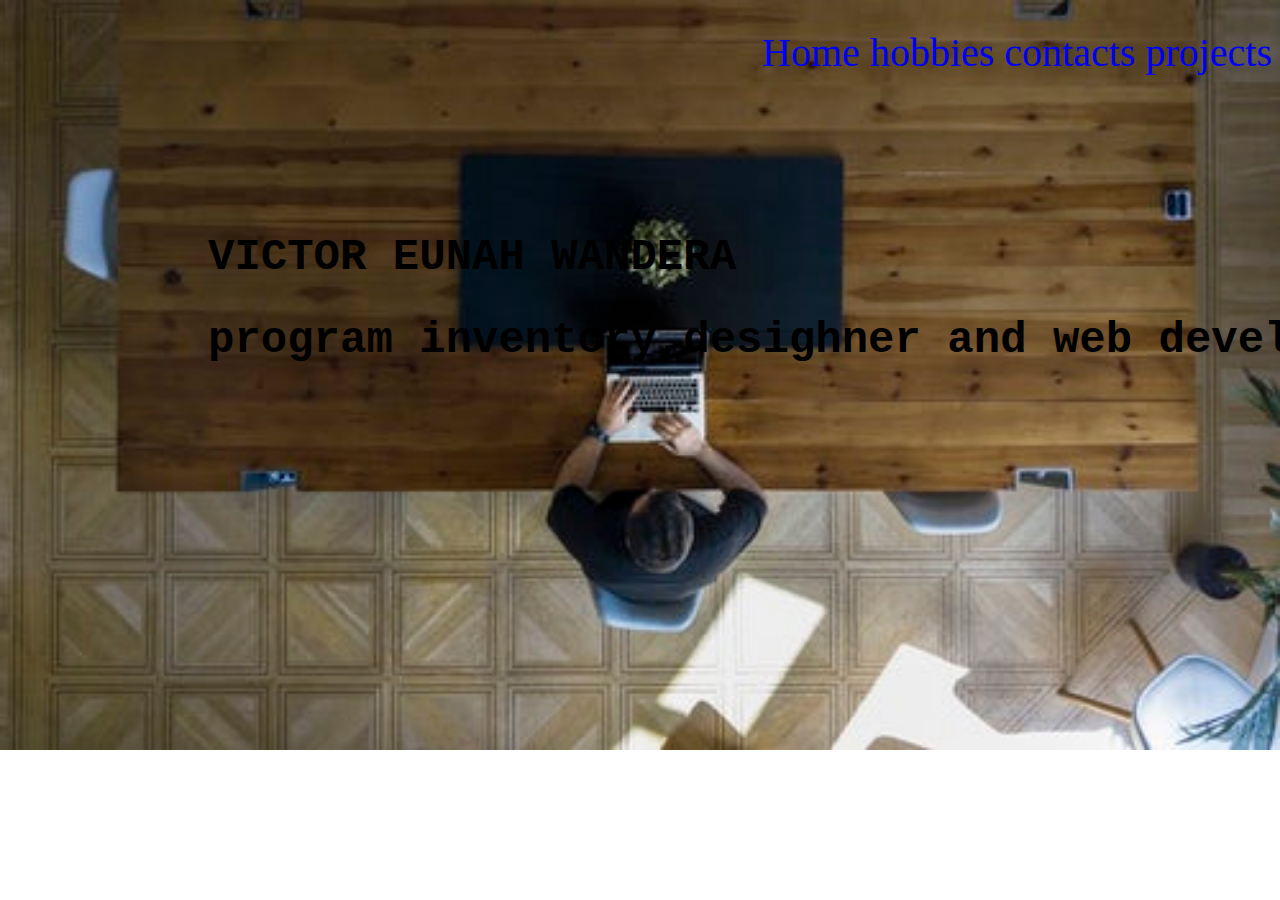
<file: index.html>
<!DOCTYPE html>
<html>
    <head>
        <title>victordev</title>
        <link href="index.css" rel="stylesheet" type = "text/css">
     </head>
     <body>
         <div class="container">
             <div class="row ">
                 <!-- <div class="col-md-3">
                     <div class="card"> -->
         <a href="home.html">Home</a>
         <a  href="hobbies.html">hobbies</a>
         <a href="contact.html">contacts</a>
         <a  href="projects.html">projects<a>
                     <!-- </div>
                 </div> -->
            </div>
            <div class="text">
                    <h1><centre><tt> VICTOR EUNAH WANDERA</tt></centre></h1>
                    <h1><tt> program inventory,desighner and web developer</tt></h1>
            </div>
            
        </div>
           
     </body>   
     </html>
</file>
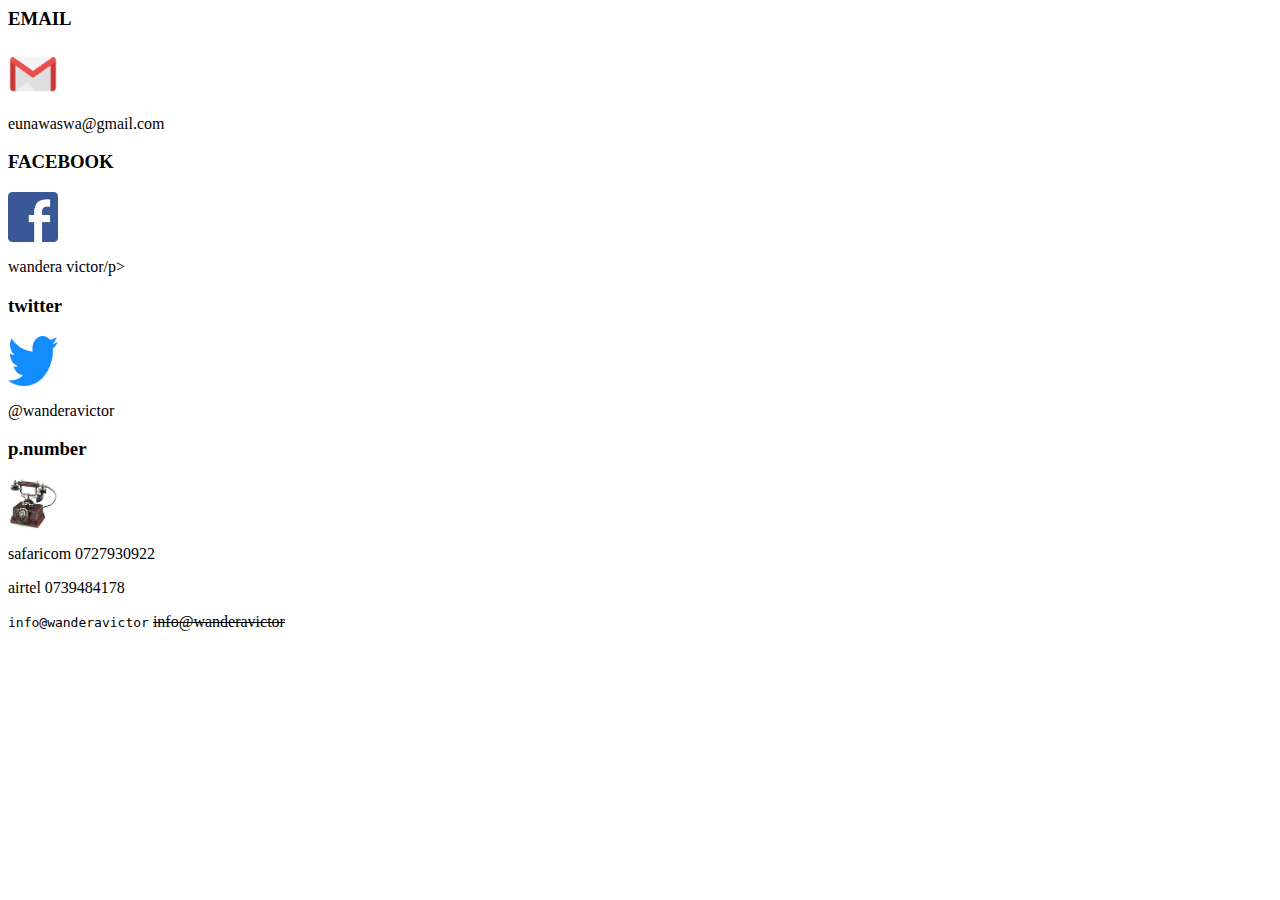
<file: contact.html>
<DOCTYPE html>
    <html>
        <head>
            <title>contacts </title>
        </head>
        <body>
          <h3>EMAIL</h3>
          <img src="images/g.png" width="50" height="50"/>
          <p>eunawaswa@gmail.com</p>
            <h3>FACEBOOK</h3>
            <img src="images/fb.png" width="50" height="50"/>
            <p>wandera victor/p>
            <h3>twitter</h3>
            <img src="images/t.png" width="50" height="50"/>
            <p>@wanderavictor</p>
            <h3>p.number</h3>
            <img src="images/5.jpeg" width="50" height="50"/>
            <p>safaricom 0727930922</p>
            <p>airtel 0739484178 </p>
            <tt>info@wanderavictor</tt>
            <strike>info@wanderavictor</strike>
            </body>
            </html>
</file>
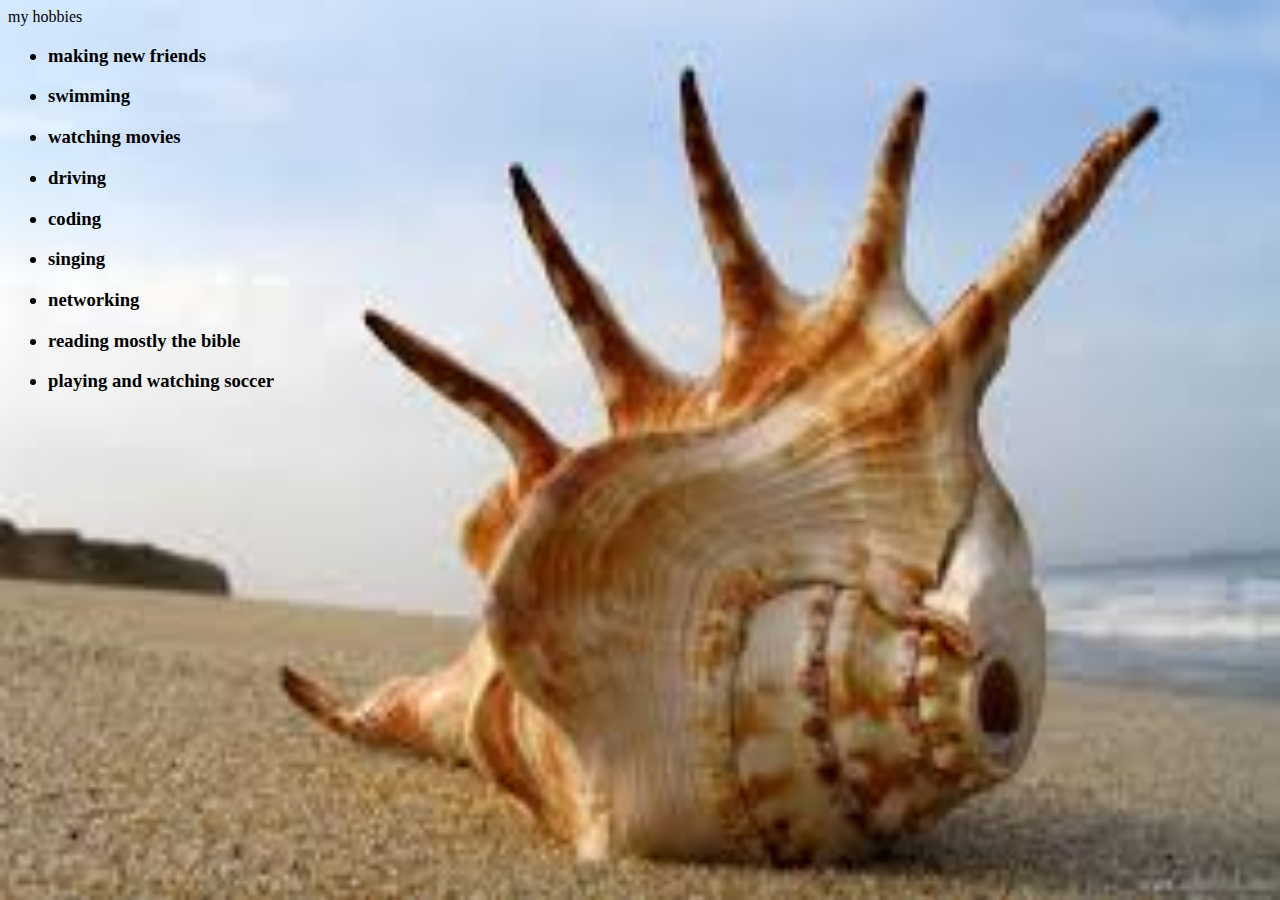
<file: hobbies.html>
<DOCTYPE html>
    <html>
        <head>
        <tiile>my hobbies</tiile>
        <link href="hobbies.css" rel="stylesheet" type = "text/css">
        </head>
        <body>
            <ul>
                <h3><li> making new friends</li></h3>
                <h3><li>swimming </li></h3>
                <h3><li>watching movies</li></h3>
                <h3><li>driving</li></h3>
                <h3><li>coding</li></h3>
                <h3><li>singing</li></h3>
                <h3><li>networking</li></h3>
                <h3><li>reading mostly the bible</li></h3>
                <h3><li>playing and watching soccer</li></h3>
            </body>
                </html>
</file>
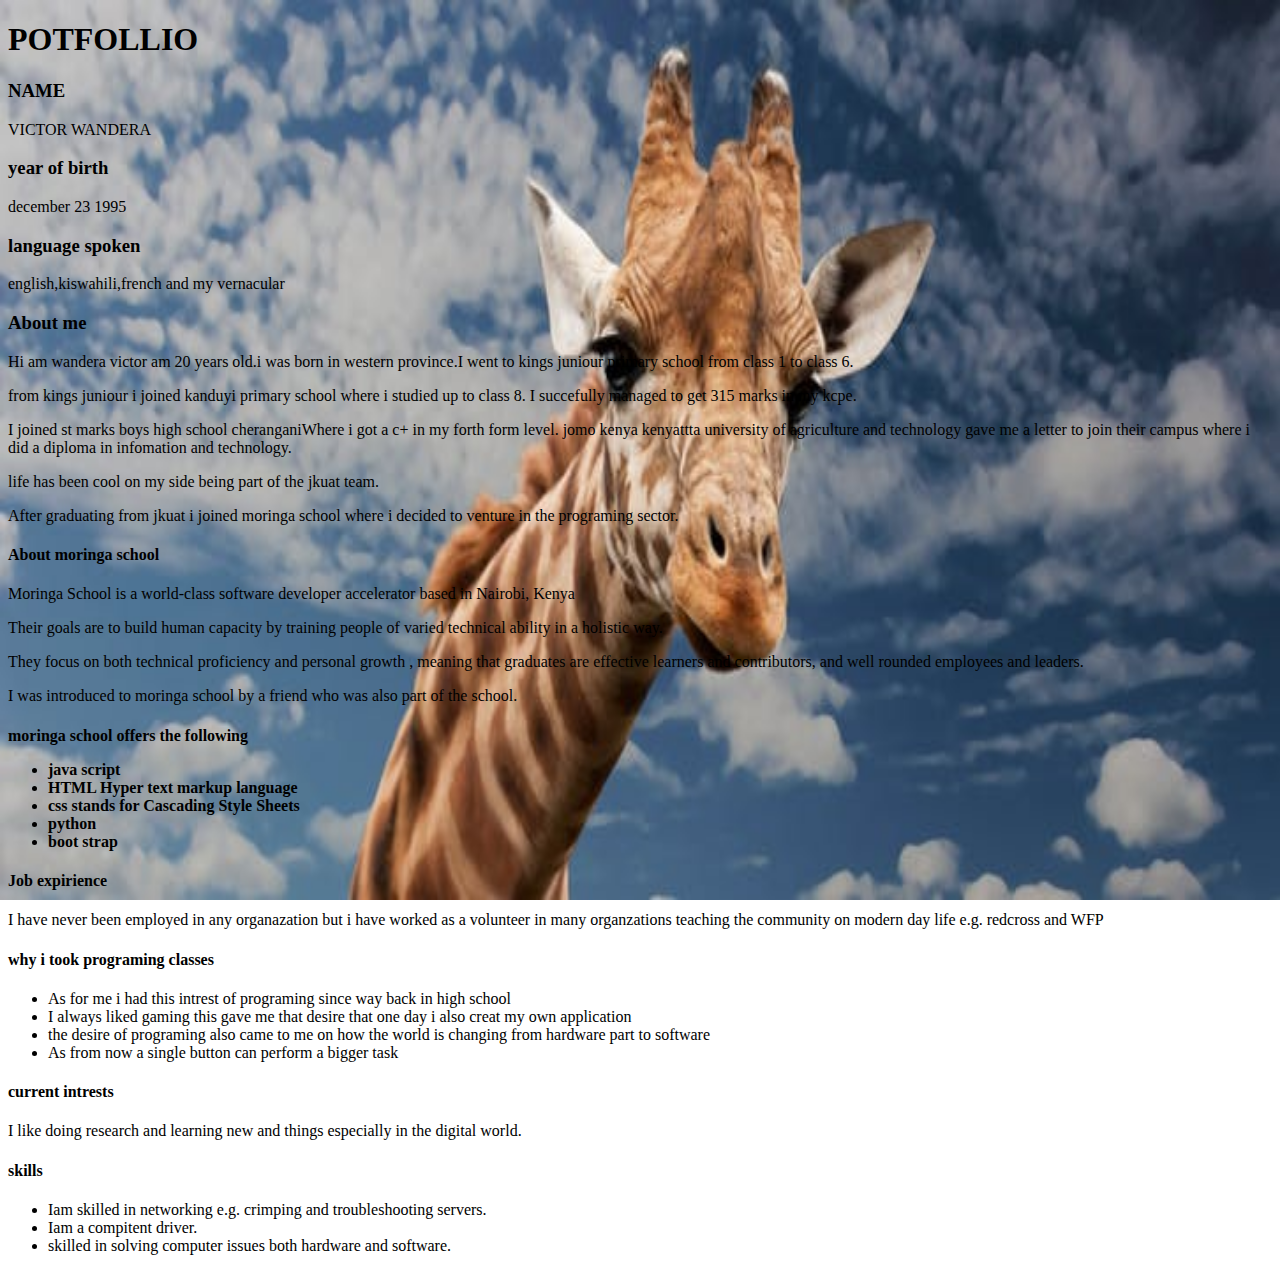
<file: home.html>
<!DOCTYPE html>
<html>
    <head>
        <title>my first web page</title>
        <link href="home.css" rel="stylesheet" type = "text/css">
    </head>
    <body>
<h1>POTFOLLIO</h1>
<h3>NAME</h3>
    <P>VICTOR WANDERA</P>
<h3>year of birth</h3>
    <p>december 23 1995</p>
<h3>language spoken </h3>
    <p>english,kiswahili,french and my vernacular</p>
<h3>About me</h3>
    <p>Hi am wandera victor am 20 years old.i was born in western province.I went to kings juniour primary school from class 1 to class 6.</p>
    <p>from kings juniour i joined kanduyi primary school where i studied up to class 8. I succefully managed to get 315 marks in my kcpe.</p>
    <p>I joined st marks boys high school cheranganiWhere i got a c+ in my forth form level. jomo kenya kenyattta university of agriculture and technology gave me a letter to join their campus where i did a diploma in infomation and technology. </p>
    <p>life has been cool on my side being part of the jkuat team.</p>
    <p>After graduating from jkuat i joined moringa school where i decided to venture in the programing sector.</p>        
<h4>About moringa school</h4>
    <p>Moringa School is a world-class software developer accelerator based in Nairobi, Kenya</p>
    <p>Their goals are to build human capacity by training people of varied technical ability in a holistic way.</p>
    <p>They focus on both technical proficiency and personal growth , meaning that graduates are effective learners and contributors, and well rounded employees and leaders.</p>
    <p> I was introduced to moringa school by a friend who was also part of the school.</p>
<h4>moringa school offers the following</p>
    <ul>
        <li>java script</li>
        <li>HTML Hyper text markup language</li>
        <li>css stands for Cascading Style Sheets</li>
        <li>python</li>
        <li>boot strap</li>
        </ul>
<h4>Job expirience</h3>
    <p>I have never been employed in any organazation but i have worked as a volunteer in many organzations teaching the community on modern day life e.g. redcross and WFP </p>
<h4>why i took programing classes</h3>
    <ul>
    <li>As for me i had this intrest of programing since way back in high school</li>
    <li>I always liked gaming this gave me that desire that one day i also creat my own application</li>
    <li>the desire of programing also came to me on how the world is changing from hardware part to software</li>
    <li>As from now a single button can perform a bigger task </li>
    </ul>
<h4>current intrests</h4>
    <p>I like doing research and learning new and things especially in the digital world. </p>
<h4>skills</h4>
<ul>
        <li>Iam skilled in networking e.g. crimping and troubleshooting servers.</li>
        <li>Iam a compitent driver.</li>
        <li>skilled in solving computer issues  both hardware and software.</li>
</ul>

           
    
    </body>
</html>
</file>
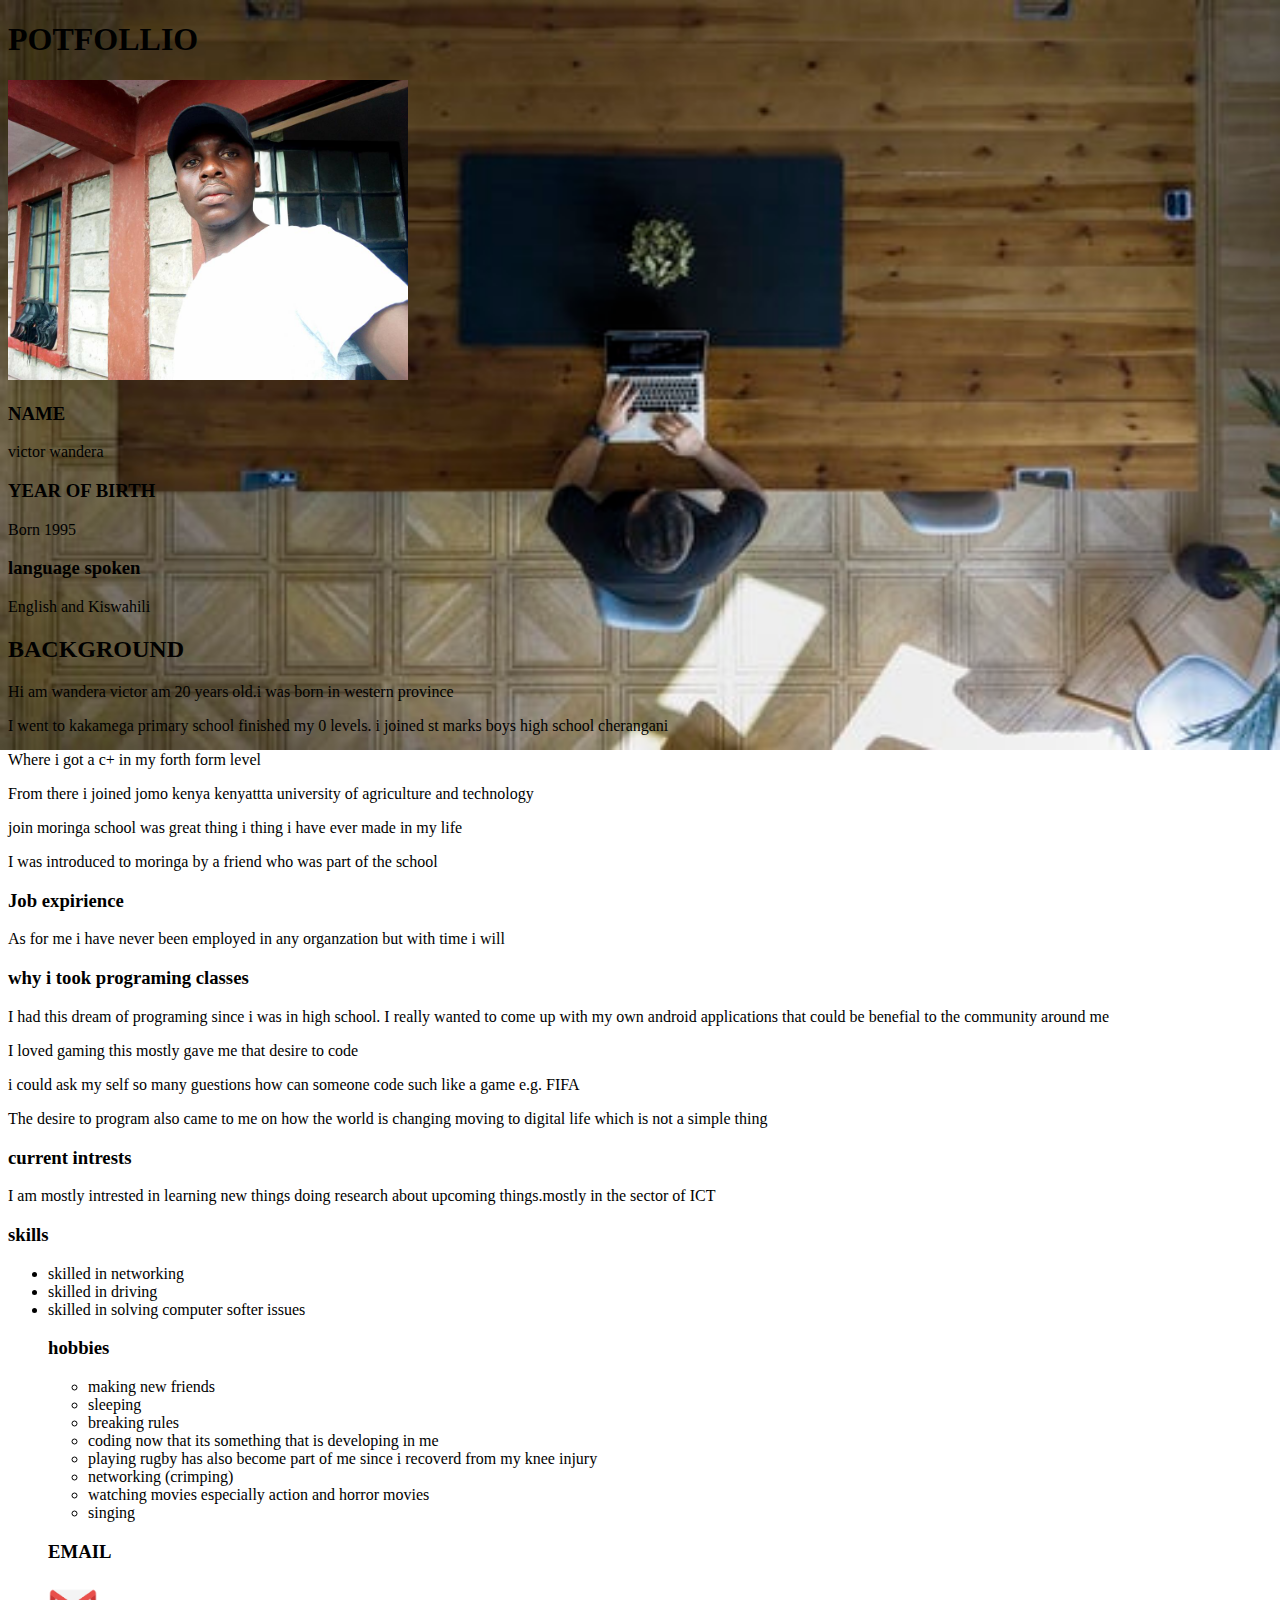
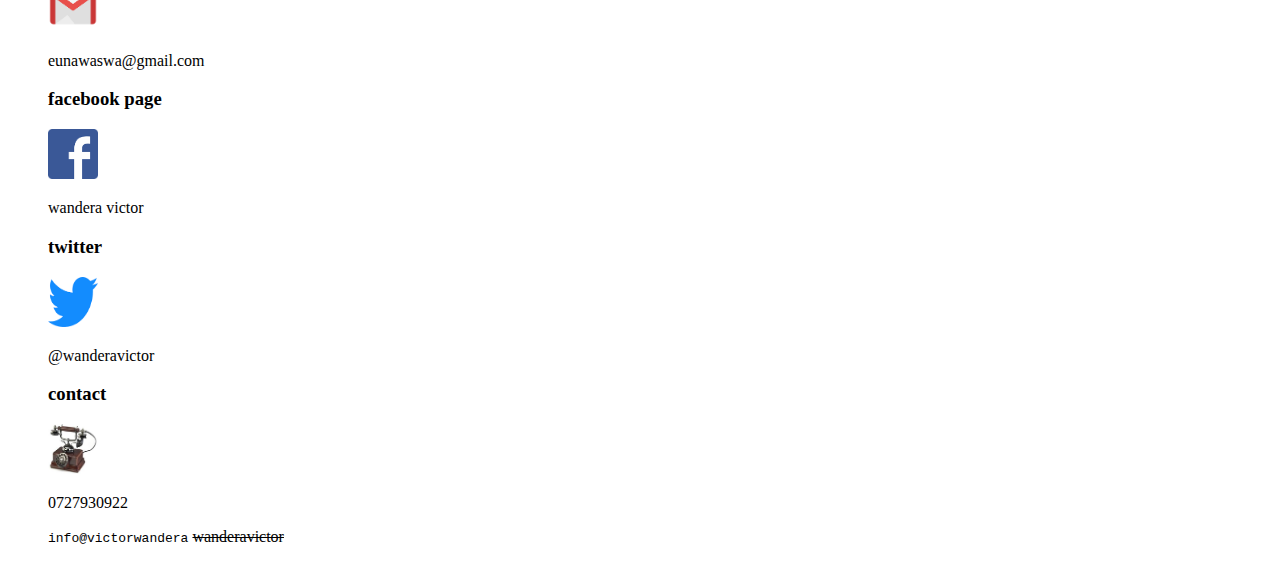
<file: my-first-webpage.html>
<!DOCTYPE html>
<html>
    <head>
        <title>my first webpage</title>
        <link href="index.css" rel="stylesheet" type = "text/css"
     </head>
     <body>

         <h1>POTFOLLIO</h1>
                <img src="images/victor.jpg" width="400" height="300"/>
        <h3>NAME</h3>
            <p>victor wandera</p>
        <h3>YEAR OF BIRTH</h3>
            <p>Born 1995</p>
        <h3>language spoken</h3>
            <p>English and Kiswahili</p>
         <h2>BACKGROUND</h2>
            <p>Hi am wandera victor am 20 years old.i was born in western province</p>
            <p>I went to kakamega primary school finished my 0 levels. i joined st marks boys high school cherangani</p>
            <p>Where i got a c+ in my forth form level </p>
            <p>From there i joined  jomo kenya kenyattta university of agriculture and technology</p>
            <p>join moringa school was great thing i thing i have ever made in my life </p>
            <p>I was introduced to moringa by a friend who was part of the school</p>
        <h3>Job expirience</h3>
            <p> As for me i have never been employed in any organzation but with time i will </p>
        <h3>why i took programing classes</h3>
            <p>I had this dream of programing since i was in high school. I really wanted to come up with my own android applications that could be benefial to the community around me </p>
            <p>I loved gaming this mostly gave me that desire to code </p>
            <p>i could ask my self so many guestions how can someone code such like a game e.g. FIFA</p>
            <p>The desire to program also came to me on how the world is changing moving to digital life which is not a simple thing</p>
            <h3>current intrests</h3>
            <p>I am mostly intrested in learning new things doing research about upcoming things.mostly in the sector of ICT</p>
            <h3>skills</h3>
            <ul>
            <li>skilled in networking</li>
            <li>skilled in driving</li>  
            <li>skilled in solving computer softer issues</li> 
            <ul></ul>
        <h3>hobbies</h3>
         <ul>
            <li>making new friends</li>
            <li>sleeping </li>
            <li>breaking rules</li>
            <li>coding now that its something that is developing in me</li>
            <li>playing rugby has also become part of me since i recoverd from my knee injury </li>
            <li>networking (crimping) </li>
            <li>watching movies especially action and horror movies</li>
            <li>singing </li>
         </ul><ul></ul>
        <h3>EMAIL</h3>
        <img src="images/g.png" width="50" height="50"/>
          <P>eunawaswa@gmail.com</P>
        <h3>facebook page</h3>
        <img src="images/fb.png" width="50" height="50"/>
         <p>wandera victor</p>
        <h3>twitter</h3>
        <img src="images/t.png" width="50" height="50"/>
          <p>@wanderavictor</p>
          <h3>contact</h3>
          <img src="images/5.jpeg" width="50" height="50"/>
          <p>0727930922</p>
          <tt>info@victorwandera</tt>
          <strike>wanderavictor</strike>
          
        
     </body>
     
         
     </html>
</file>
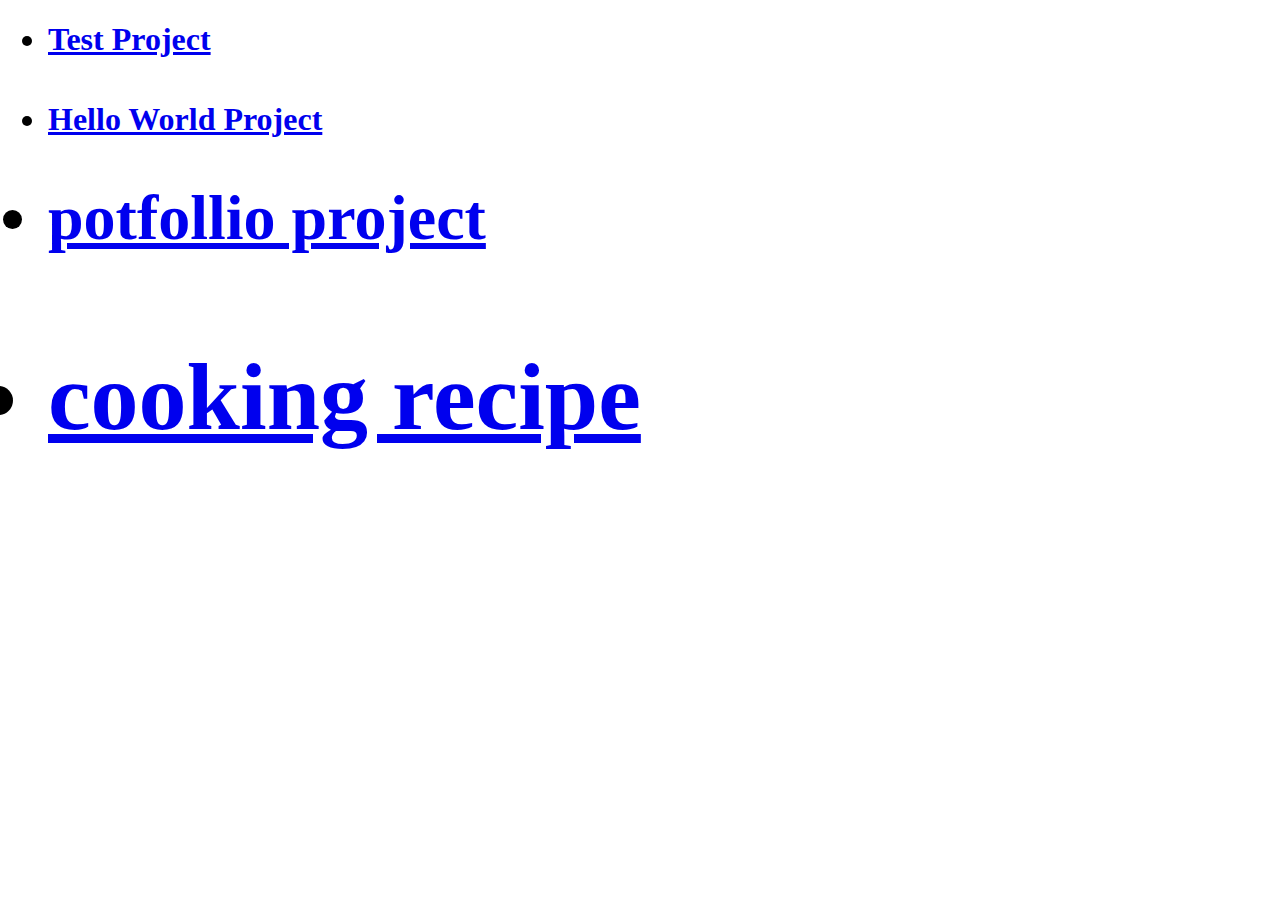
<file: projects.html>
<!DOCTYPE html>
<html>
    <head>
        <title>projects</title>
    </head>
    <body> 
        <ul>
  <h1><li><a href="https://github.com/victorwaswa/test">Test Project</a><h1>
</li>
<h1><li><a href="https://github.com/victorwaswa/hello--world">Hello World Project</a><h1>
    <h1><li><a href= "https://github.com/victorwaswa/potfollio-p">potfollio project </a><h1>
    <h2><li><a href= "https://github.com/victorwaswa/Cookie-Recipe">cooking recipe</a><h2>
        </li>
        </ul>
              </body>
              </html>
</file>
<file: index.css>
body{
  background-image: url(images/ki.jpeg);
  background-size: 100%;
  background-repeat: no-repeat; 
}
 .container {
}
.row{
  color:#333;
  float: right;
  font-size: 40px;
  
}
a{
  text-decoration: none;
}
.text{
  font-size: 22px;
  position: relative;
  top: 200px;
  left: 200px;
}
</file>
<file: hobbies.css>
body{
    background-image: url(images/wa.jpeg);
    background-size: 100% 100vh;
    background-repeat: no-repeat;
}
</file>
<file: home.css>
body{
    background-image: url(images/ma.jpeg);
    background-size: 100% 100vh;
    background-repeat: no-repeat;
}
</file>
